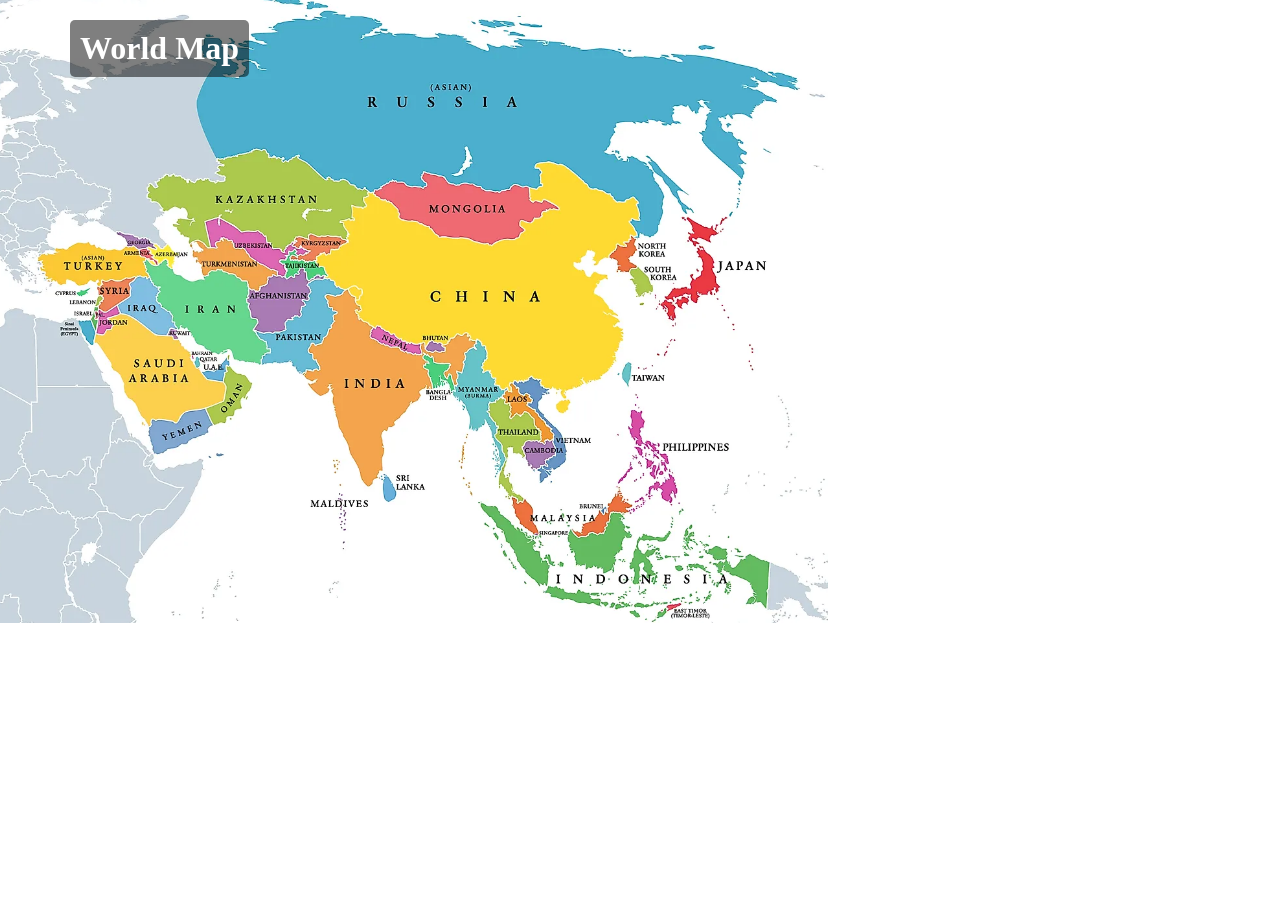
<file: Cardenio_IsSpec3/map/CardenioImageMap.html>
<!DOCTYPE html>
<html lang="en">
<head>
    <meta charset="UTF-8">
    <meta name="viewport" content="width=device-width, initial-scale=1.0">
    <title>World Map</title>
    <style>
        body, html {
            height: 100%;
            margin: 0;
            display: flex;
            flex-direction: column;
            align-items: flex-start; /* Align items to the left */
        }
        img {
            width: auto;
            height: auto; /* Full height to cover the viewport */
            object-fit: cover; /* Ensure the image covers the area */
            position: absolute; /* Position it absolutely */
            top: 0;
            left: 0;
            z-index: 1; /* Ensure it's behind the heading */
        }
        h1 {
            position: relative;
            z-index: 10; 
            color: white; 
            background-color: rgba(0, 0, 0, 0.5); 
            padding: 10px; 
            margin: 20px; 
            border-radius: 5px;
            text-align: left; /* Align text to the left */
            left: 50px; /* Position from the left */
        }
    </style>    
</head>
<body>
    <h1>World Map</h1>
    <img src="worldmap.png" alt="World Map" usemap="#workmap">

    <map name="workmap">
        <area shape="poly" coords="689,216,689,238,703,258,690,282,675,293,665,297,666,317,678,322,686,298,700,295,715,294,716,277,714,259,700,238,710,239,718,232" href="japan.html" target="_blank">
        <area shape="poly" coords="633,410,629,439,635,451,618,480,633,468,647,474,640,495,652,499,663,495,670,501,676,496,669,473,665,454,644,440,642,426,643,412" href="philippines.html" target="_blank">
        <area shape="poly" coords="208,38,199,110,225,159,266,151,306,158,326,180,366,188,394,185,422,186,429,171,448,178,470,186,490,188,517,191,536,187,544,181,540,167,553,163,565,171,579,177,605,192,626,203,641,201,639,219,636,227,650,233,661,226,666,199,648,172,668,183,680,206,691,213,685,194,666,169,654,157,632,162,615,154,613,146,615,130,634,123,655,120,674,118,685,109,695,105,710,103,707,131,715,153,737,172,743,183,737,200,747,170,744,157,737,145,723,127,727,115,751,114,767,107,781,97,745,88,764,77,788,86,796,82,783,73,754,70,723,61,694,56,636,53,602,49,560,41,518,35,477,18,469,42,433,34,378,29,379,21,344,12,324,9,303,18,283,22" href="russia.html" target="_blank">
    </map>
    
</body>
</html>
</file>
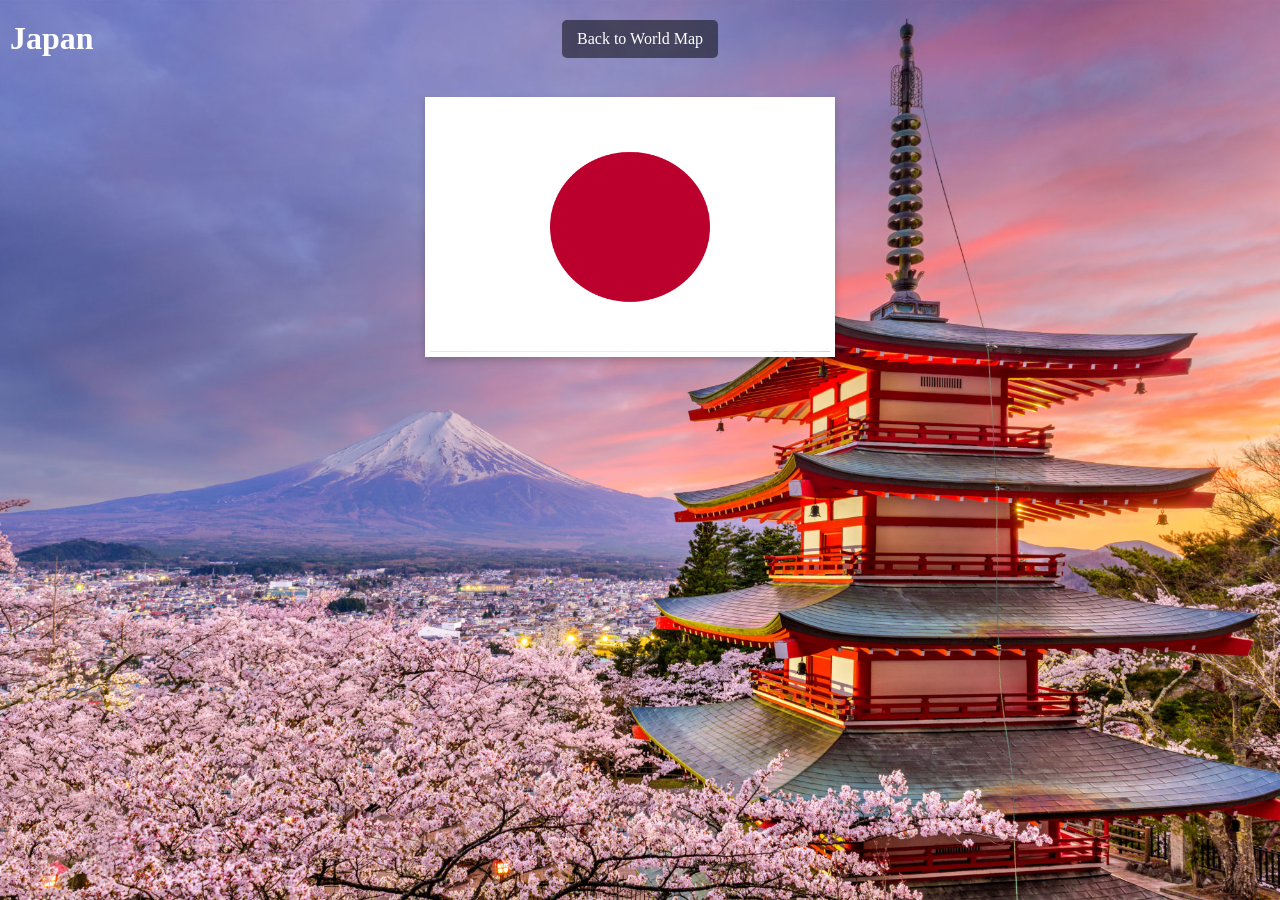
<file: Cardenio_IsSpec3/map/japan.html>
<!DOCTYPE html>
<html lang="en">
<head>
    <meta charset="UTF-8">
    <meta name="viewport" content="width=device-width, initial-scale=1.0">
    <title>Japan</title>
    <style>
        body {
            margin: 0;
            height: 100vh;
            display: flex;
            flex-direction: column;
            align-items: center; 
            justify-content: flex-start;
            background-image: url('Japan2.jpg'); 
            background-size: cover; 
            background-position: center; 
            color: white; 
        }
        .container {
            display: flex; 
            align-items: center; 
            margin-top: 20px; 
        }
        img {
            width: 400px; 
            height: 250px; 
            border: 5px solid white; 
            box-shadow: 0 4px 8px rgba(0, 0, 0, 0.2);
            margin-right: 20px; 
            cursor: pointer; 
        }
        a {
            position: absolute; 
            top: 20px; 
            left: 50%; 
            transform: translateX(-50%);
            color: white; 
            text-decoration: none; 
            background-color: rgba(0, 0, 0, 0.5); 
            padding: 10px 15px; 
            border-radius: 5px;
        }
        a:hover {
            background-color: rgba(0, 0, 0, 0.7);
        }
        .info {
            display: none;
            background-color: rgba(0, 0, 0, 0.5); 
            padding: 15px; 
            border-radius: 5px;
            width: 400px; 
            text-align: left;
        }
        h1 {
            text-align: left; 
            margin: 20px 0; 
            width: 100%;
            padding-left: 20px;
        }
    </style>
</head>
<body>
    <a href="/map/CardenioImageMap.html">Back to World Map</a>
    <h1>Japan</h1>
    
    <div class="container">
        <img src="japan.jpg" alt="Japan" id="japanImage">
        <div class="info" id="infoText">
            <h2>About Japan</h2>
            <p>Japan is an island country located in East Asia. It is known for its rich cultural heritage, beautiful landscapes, and advanced technology. The capital city is Tokyo, which is one of the most populous cities in the world.</p>
            <p>Japan is famous for its traditional arts, including tea ceremonies, calligraphy, and flower arranging (ikebana). It is also renowned for its cuisine, such as sushi, ramen, and tempura.</p>
            <p>The country is home to numerous UNESCO World Heritage Sites, stunning natural scenery, and a unique blend of ancient traditions and modern innovations.</p>
        </div>
    </div>

    <script>
        
        document.getElementById('japanImage').addEventListener('click', function() {
            const infoText = document.getElementById('infoText');
            infoText.style.display = infoText.style.display === 'none' || infoText.style.display === '' ? 'block' : 'none';
        });
    </script>
</body>
</html>
</file>
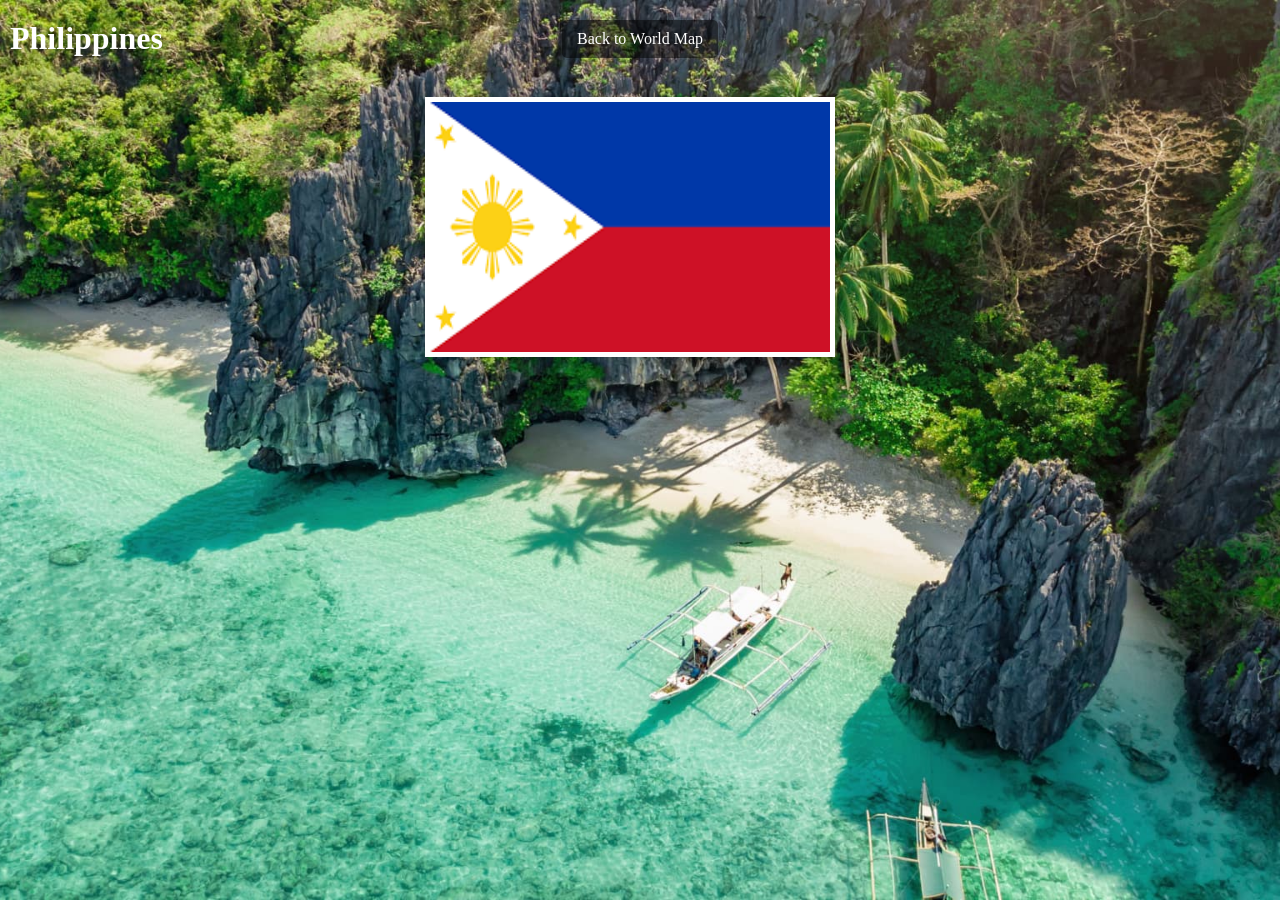
<file: Cardenio_IsSpec3/map/philippines.html>
<!DOCTYPE html>
<html lang="en">
<head>
    <meta charset="UTF-8">
    <meta name="viewport" content="width=device-width, initial-scale=1.0">
    <title>Philippines</title>
    <style>
        body {
            margin: 0;
            height: 100vh;
            display: flex;
            flex-direction: column;
            align-items: center; 
            justify-content: flex-start;
            background-image: url('phil.jpg'); 
            background-size: cover; 
            background-position: center; 
            color: white; 
        }
        .container {
            display: flex; 
            align-items: center; 
            margin-top: 20px; 
        }
        img {
            width: 400px; 
            height: 250px; 
            border: 5px solid white; 
            box-shadow: 0 4px 8px rgba(0, 0, 0, 0.2);
            margin-right: 20px; 
            cursor: pointer; 
        }
        a {
            position: absolute; 
            top: 20px; 
            left: 50%; 
            transform: translateX(-50%);
            color: white; 
            text-decoration: none; 
            background-color: rgba(0, 0, 0, 0.5); 
            padding: 10px 15px; 
            border-radius: 5px;
        }
        a:hover {
            background-color: rgba(0, 0, 0, 0.7);
        }
        .info {
            display: none;
            background-color: rgba(0, 0, 0, 0.5); 
            padding: 15px; 
            border-radius: 5px;
            width: 400px; 
            text-align: left;
        }
        h1 {
            text-align: left; 
            margin: 20px 0; 
            width: 100%;
            padding-left: 20px;
        }
    </style>
</head>
<body>
    <a href="/map/CardenioImageMap.html">Back to World Map</a>
    <h1>Philippines</h1>
    
    <div class="container">
        <img src="philippines.jpg" alt="Philippines" id="philippinesImage">
        <div class="info" id="infoText">
            <h2>About the Philippines</h2>
            <p>The Philippines is an archipelago in Southeast Asia consisting of over 7,000 islands. It is known for its stunning beaches, rich biodiversity, and vibrant culture. The capital city is Manila, which is known for its historical landmarks and bustling urban life.</p>
            <p>The Philippines is famous for its hospitality, colorful festivals, and delicious cuisine, including dishes like adobo, sinigang, and lechon.</p>
            <p>The country boasts numerous natural wonders, including the UNESCO World Heritage Sites of Banaue Rice Terraces and Tubbataha Reefs Natural Park, showcasing a unique blend of natural beauty and cultural heritage.</p>
        </div>
    </div>

    <script>
        document.getElementById('philippinesImage').addEventListener('click', function() {
            const infoText = document.getElementById('infoText');
            infoText.style.display = infoText.style.display === 'none' || infoText.style.display === '' ? 'block' : 'none';
        });
    </script>
</body>
</html>
</file>
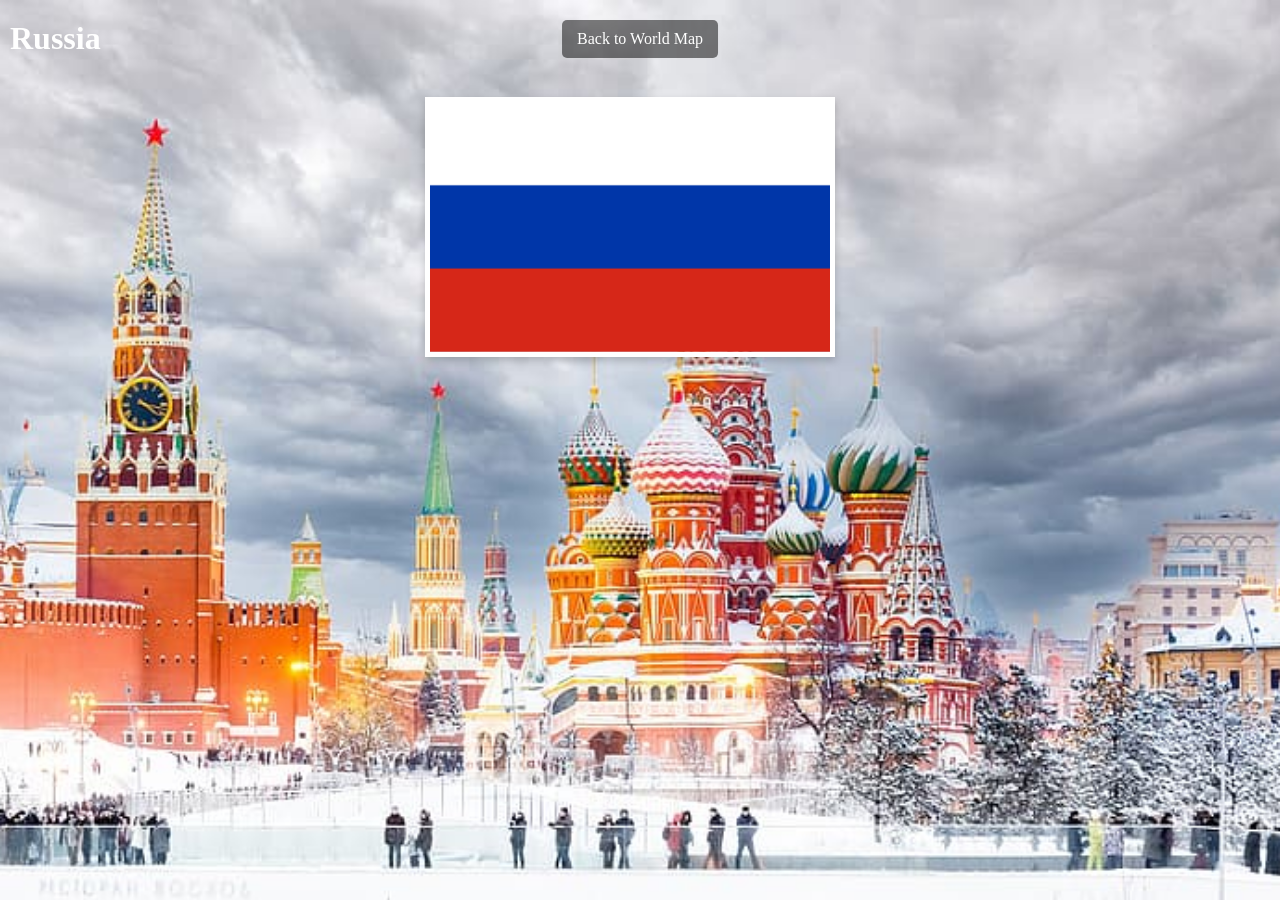
<file: Cardenio_IsSpec3/map/russia.html>
<!DOCTYPE html>
<html lang="en">
<head>
    <meta charset="UTF-8">
    <meta name="viewport" content="width=device-width, initial-scale=1.0">
    <title>Russia</title>
    <style>
        body {
            margin: 0;
            height: 100vh;
            display: flex;
            flex-direction: column;
            align-items: center; 
            justify-content: flex-start;
            background-image: url('place.jpg'); 
            background-size: cover; 
            background-position: center; 
            color: white; 
        }
        .container {
            display: flex; 
            align-items: center; 
            margin-top: 20px; 
        }
        img {
            width: 400px; 
            height: 250px; 
            border: 5px solid white; 
            box-shadow: 0 4px 8px rgba(0, 0, 0, 0.2);
            margin-right: 20px; 
            cursor: pointer; 
        }
        a {
            position: absolute; 
            top: 20px; 
            left: 50%; 
            transform: translateX(-50%);
            color: white; 
            text-decoration: none; 
            background-color: rgba(0, 0, 0, 0.5); 
            padding: 10px 15px; 
            border-radius: 5px;
        }
        a:hover {
            background-color: rgba(0, 0, 0, 0.7);
        }
        .info {
            display: none;
            background-color: rgba(0, 0, 0, 0.5); 
            padding: 15px; 
            border-radius: 5px;
            width: 400px; 
            text-align: left;
        }
        h1 {
            text-align: left; 
            margin: 20px 0; 
            width: 100%;
            padding-left: 20px;
        }
    </style>
</head>
<body>
    <a href="/map/CardenioImageMap.html">Back to World Map</a>
    <h1>Russia</h1>
    
    <div class="container">
        <img src="Flag_of_Russia.jpg" alt="Russia" id="russiaImage">
        <div class="info" id="infoText">
            <h2>About Russia</h2>
            <p>Russia is the largest country in the world, spanning Eastern Europe and northern Asia. It is known for its rich history, diverse culture, and vast landscapes. The capital city is Moscow, famous for its historic architecture, including the Kremlin and Red Square.</p>
            <p>Russia is renowned for its contributions to literature, ballet, music, and art, with famous figures like Leo Tolstoy, Pyotr Tchaikovsky, and Wassily Kandinsky.</p>
            <p>The country is also home to numerous natural wonders, such as Lake Baikal, the deepest freshwater lake in the world, and the vast Siberian tundra, showcasing a unique blend of natural beauty and cultural heritage.</p>
        </div>
    </div>

    <script>
        document.getElementById('russiaImage').addEventListener('click', function() {
            const infoText = document.getElementById('infoText');
            infoText.style.display = infoText.style.display === 'none' || infoText.style.display === '' ? 'block' : 'none';
        });
    </script>
</body>
</html>
</file>
